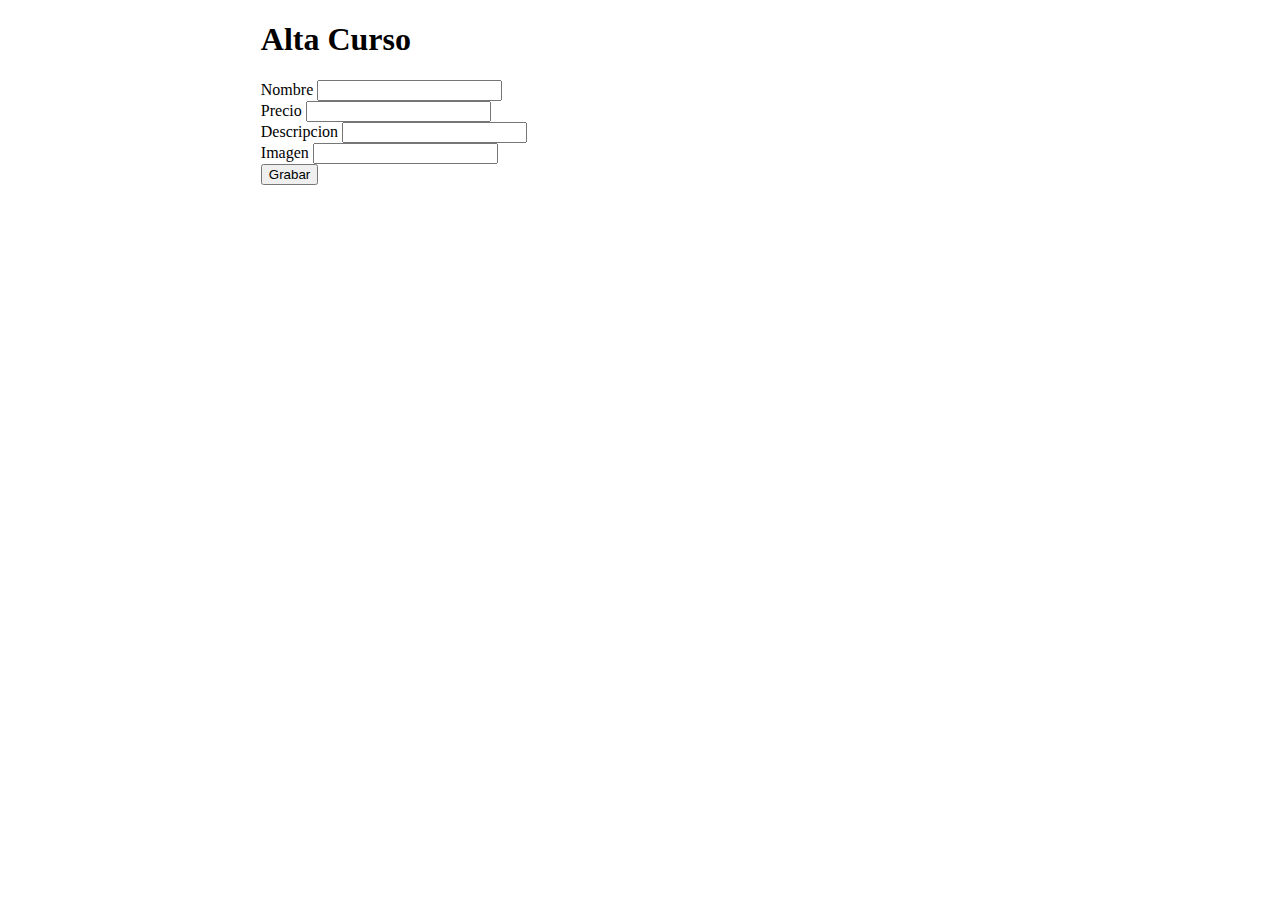
<file: proyectoBackFinal/templantesBack/html/create.html>
<!DOCTYPE html>
<html lang="es">
<head>
    <meta charset="UTF-8">
    <meta http-equiv="X-UA-Compatible" content="IE=edge">
    <meta name="viewport" content="width=device-width, initial-scale=1.0">
    <title>Document</title>
    <link href="https://cdn.jsdelivr.net/npm/bootstrap@5.1.3/dist/css/bootstrap.min.css" rel="stylesheet" integrity="sha384-1BmE4kWBq78iYhFldvKuhfTAU6auU8tT94WrHftjDbrCEXSU1oBoqyl2QvZ6jIW3" crossorigin="anonymous">
    <script src="https://cdn.jsdelivr.net/npm/bootstrap@5.1.3/dist/js/bootstrap.bundle.min.js" integrity="sha384-ka7Sk0Gln4gmtz2MlQnikT1wXgYsOg+OMhuP+IlRH9sENBO0LRn5q+8nbTov4+1p" crossorigin="nonymous"></script>
    <!--<script src="https://cdn.jsdelivr.net/npm/vue@2/dist/vue.js"></script>-->
</head>
<body>
    <main style="margin: 1% 20%;">
        <div class="container">
            <h1>Alta Curso</h1>    
            <form>      
            <div class="mb-3">
                    <label for="txtNombre">Nombre</label>
                    <input type="text" class="form-control" name="txtNombre" id="txtNombre"><br>
                </div>
                <div class="mb-3">
                    <label for="txtPrecio">Precio</label>
                    <input type="text" class="form-control" name="txtPrecio" id="txtPrecio"> <br>
                </div>
                <div class="mb-3">
                    <label for="txtDescripcion">Descripcion</label>
                    <input type="text" class="form-control" name="txtDescripcion" id="txtDescripcion"> <br>
                </div>
                <div class="mb-3">
                    <label for="txtImagen">Imagen</label>
                    <input type="text" class="form-control" name="txtImagen" id="txtImagen"> <br>
                </div>
                <button type="button" class="btn btn-success" onclick="guardar()">Grabar</button>
               </form>
            <br>
            <!-- NUEVO<a href="index.html" class="btn btn-warning">Home</a>-->
        </div>
    </main>
    <script src="../js/create.js"></script>
</body>
</html>
</file>
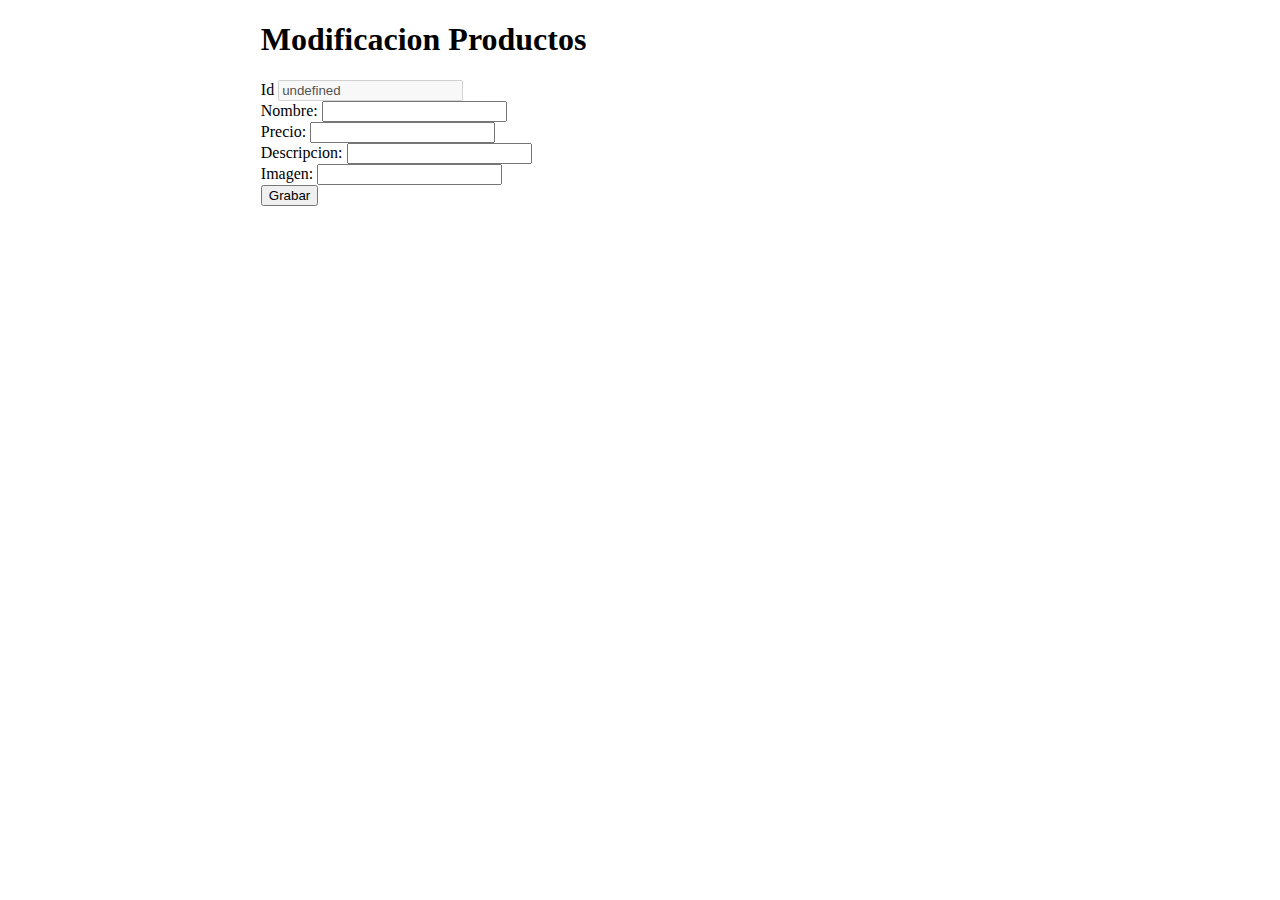
<file: proyectoBackFinal/templantesBack/html/update.html>
<!DOCTYPE html>
<html lang="es">
<head>
    <meta charset="UTF-8">
    <meta http-equiv="X-UA-Compatible" content="IE=edge">
    <meta name="viewport" content="width=device-width, initial-scale=1.0">
    <title>Document</title>
    <link href="https://cdn.jsdelivr.net/npm/bootstrap@5.1.3/dist/css/bootstrap.min.css" rel="stylesheet"         integrity="sha384-1BmE4kWBq78iYhFldvKuhfTAU6auU8tT94WrHftjDbrCEXSU1oBoqyl2QvZ6jIW3" crossorigin="anonymous">
    <script src="https://cdn.jsdelivr.net/npm/bootstrap@5.1.3/dist/js/bootstrap.bundle.min.js" integrity="sha384-ka7Sk0Gln4gmtz2MlQnikT1wXgYsOg+OMhuP+IlRH9sENBO0LRn5q+8nbTov4+1p" crossorigin="anonymous"></script>
    <!--<script src="https://cdn.jsdelivr.net/npm/vue@2/dist/vue.js"></script>-->
</head>
<body>
    <main style="margin: 1% 20%;">
        <div class="container">
            <h1>Modificacion Productos</h1>
            <form >
                <div class="mb-3">
                    <label for="txtId">Id</label>
                            <input type="text" class="form-control" name="txtId" id="txtId" disabled><br>
                </div>
                <div class="mb-3">
                    <label for="txtNombre">Nombre:</label>
                    <input type="text" class="form-control" name="txtNombre" id="txtNombre"><br>
                </div>
                <div class="mb-3">
                    <label for="txtPrecio">Precio:</label>
                    <input type="text" class="form-control" name="txtPrecio" id="txtPrecio"> <br>
                </div>
                <div class="mb-3">
                    <label for="txtDescripcion">Descripcion:</label>
                    <input type="text" class="form-control" name="txtDescripcion" id="txtDescripcion"> <br>
                </div>
                <div class="mb-3">
                    <label for="txtImagen">Imagen:</label>
                    <input type="text" class="form-control" name="txtImagen" id="txtImagen"> <br>
                </div>
                <button type="button" class="btn btn-success" onclick="modificar()">Grabar </button>
            </form>
            <br>
            <!-- NUEVO <a href="index.html" class="btn btn-warning">Home</a>-->
        </div>
    </main>
    <script src="../js/update.js"></script>
</body>
</html>
</file>
